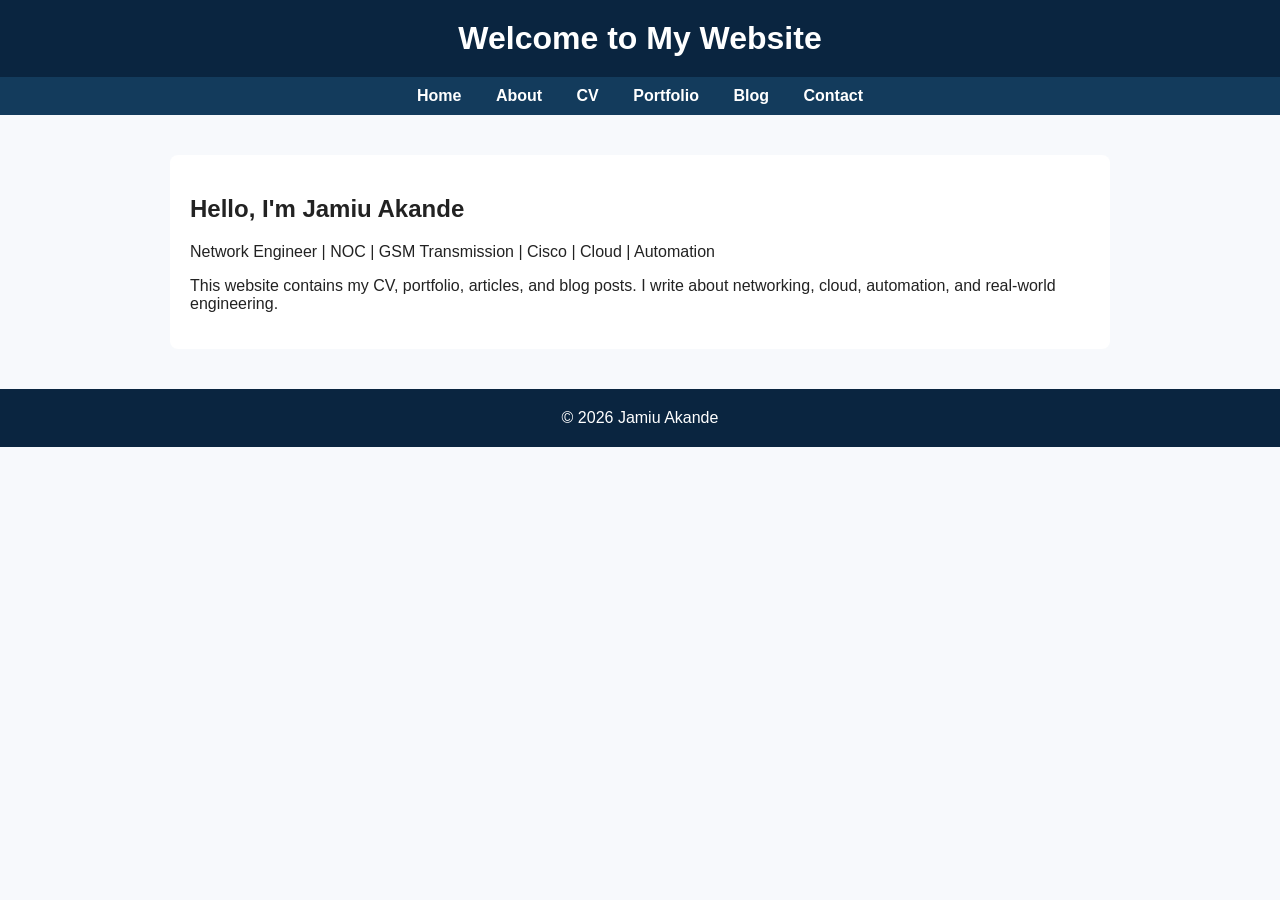
<file: index.html>
<!DOCTYPE html>
<html>
<head>
    <title>Jamiu Akande – Network Engineer</title>
    <link rel="stylesheet" href="style.css">
</head>

<body>
<header>
    <h1>Welcome to My Website</h1>
</header>

<nav>
    <a href="index.html">Home</a>
    <a href="about.html">About</a>
    <a href="cv.html">CV</a>
    <a href="portfolio.html">Portfolio</a>
    <a href="blog.html">Blog</a>
    <a href="contact.html">Contact</a>
</nav>

<section>
    <h2>Hello, I'm Jamiu Akande</h2>
    <p>Network Engineer | NOC | GSM Transmission | Cisco | Cloud | Automation</p>

    <p>This website contains my CV, portfolio, articles, and blog posts.  
    I write about networking, cloud, automation, and real‑world engineering.</p>
</section>

<footer>
    © 2026 Jamiu Akande
</footer>
</body>
</html>
</file>
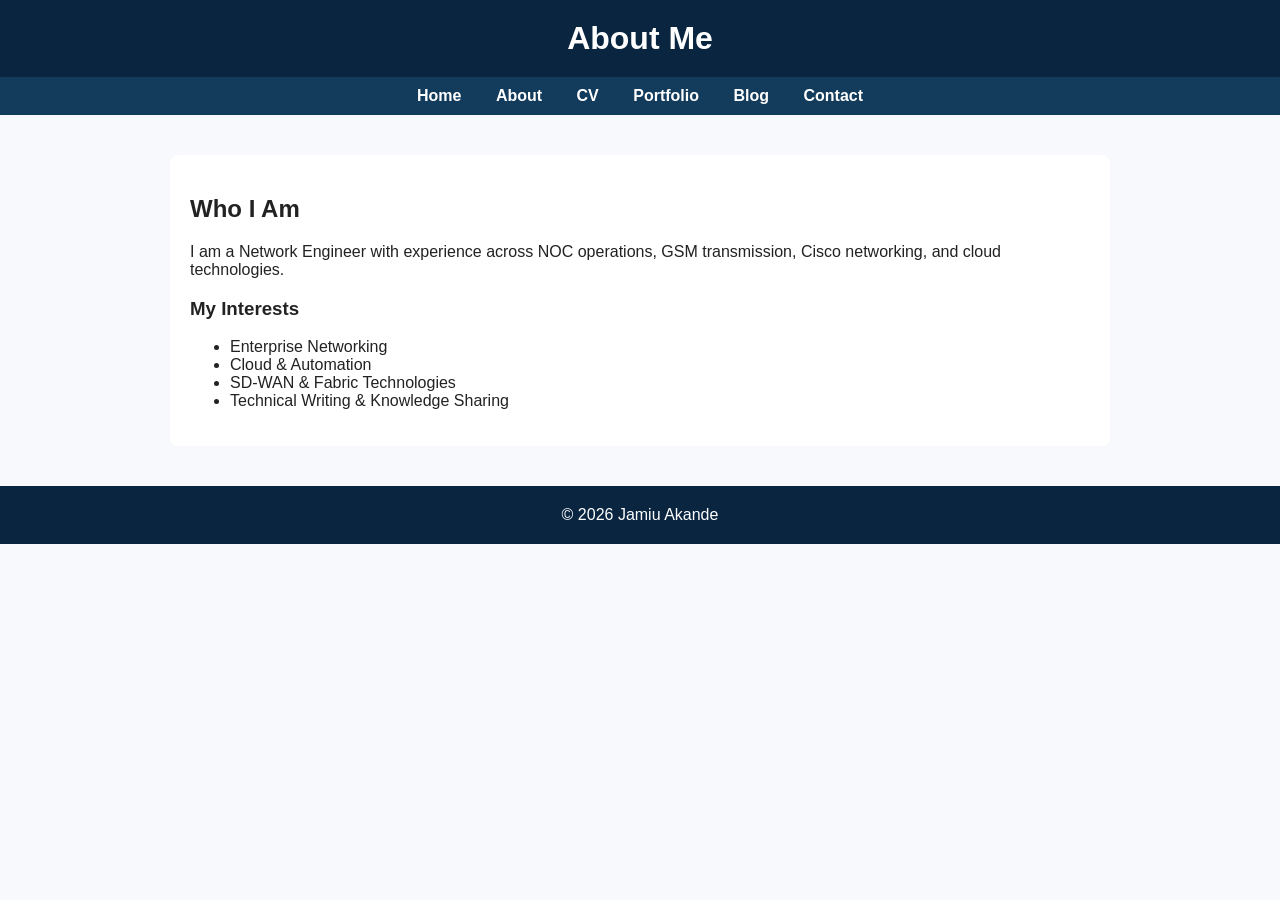
<file: about.html>
<!DOCTYPE html>
<html>
<head>
    <title>About Me – Jamiu Akande</title>
    <link rel="stylesheet" href="style.css">
</head>

<body>
<header><h1>About Me</h1></header>

<nav>
    <a href="index.html">Home</a>
    <a href="about.html">About</a>
    <a href="cv.html">CV</a>
    <a href="portfolio.html">Portfolio</a>
    <a href="blog.html">Blog</a>
    <a href="contact.html">Contact</a>
</nav>

<section>
    <h2>Who I Am</h2>
    <p>I am a Network Engineer with experience across NOC operations, GSM transmission, Cisco networking, and cloud technologies.</p>

    <h3>My Interests</h3>
    <ul>
        <li>Enterprise Networking</li>
        <li>Cloud & Automation</li>
        <li>SD‑WAN & Fabric Technologies</li>
        <li>Technical Writing & Knowledge Sharing</li>
    </ul>
</section>

<footer>© 2026 Jamiu Akande</footer>
</body>
</html>
</file>
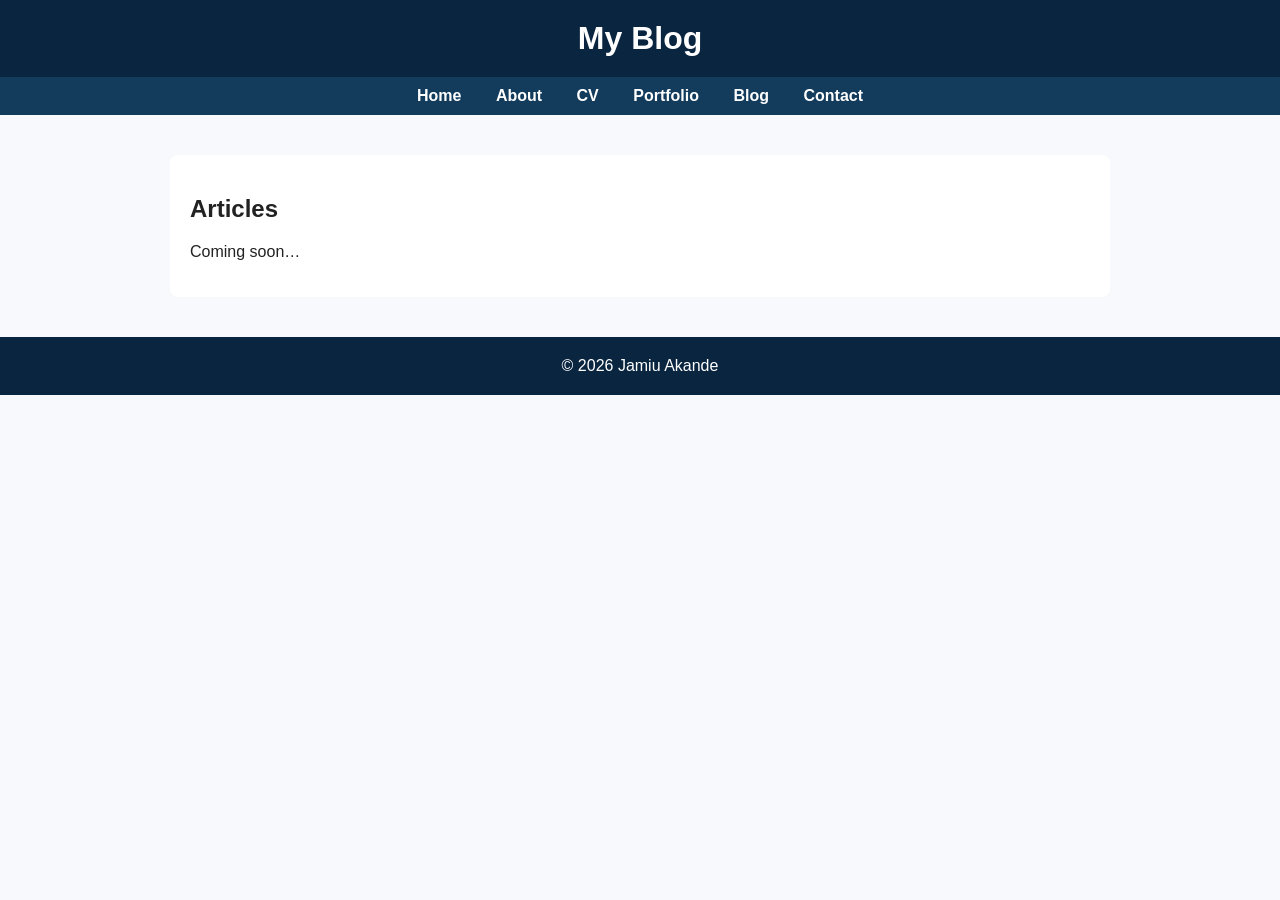
<file: blog.html>
<!DOCTYPE html>
<html>
<head>
    <title>Blog – Jamiu Akande</title>
    <link rel="stylesheet" href="style.css">
</head>

<body>
<header><h1>My Blog</h1></header>

<nav>
    <a href="index.html">Home</a>
    <a href="about.html">About</a>
    <a href="cv.html">CV</a>
    <a href="portfolio.html">Portfolio</a>
    <a href="blog.html">Blog</a>
    <a href="contact.html">Contact</a>
</nav>

<section>
    <h2>Articles</h2>
    <p>Coming soon…</p>
</section>

<footer>© 2026 Jamiu Akande</footer>
</body>
</html>
</file>
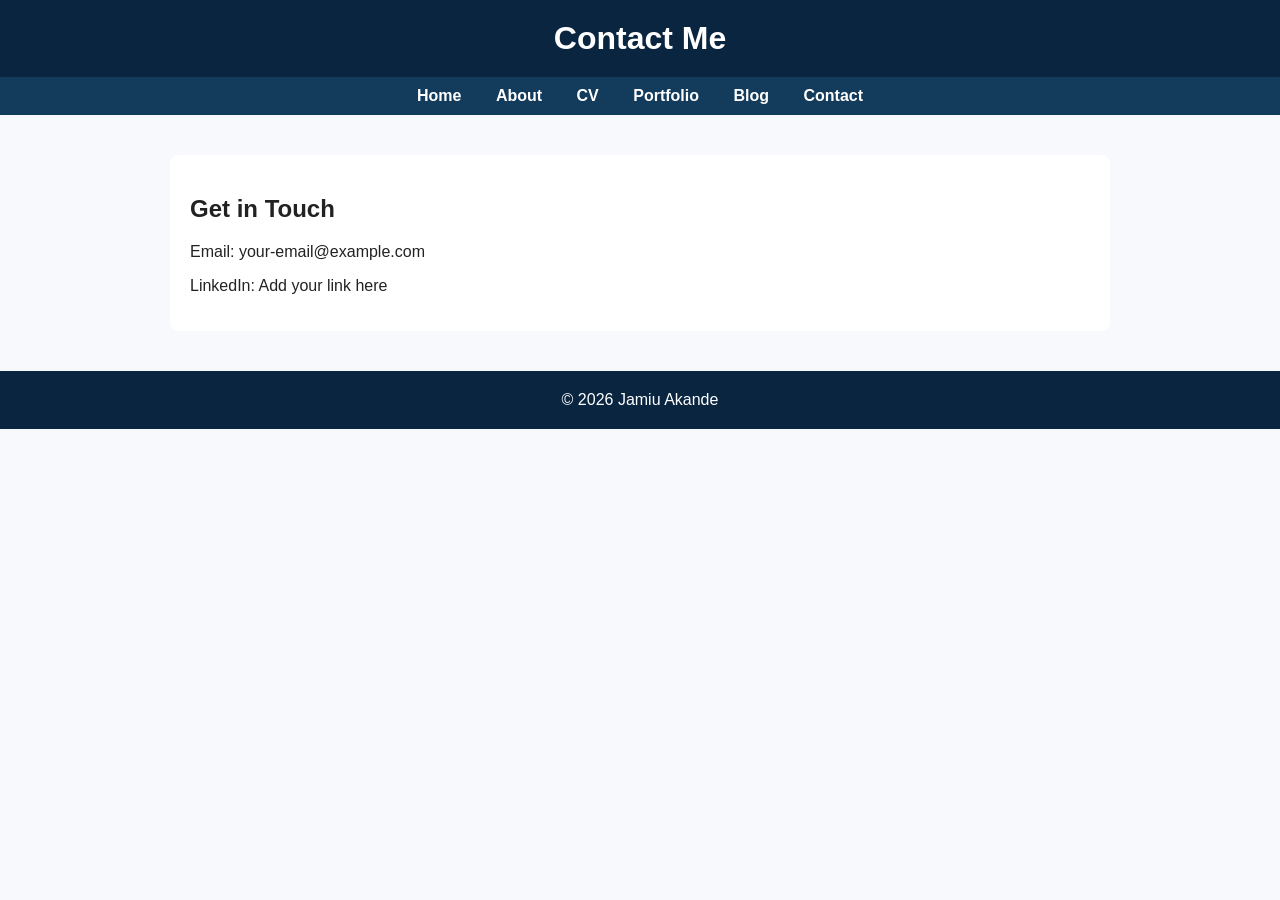
<file: contact.html>
<!DOCTYPE html>
<html>
<head>
    <title>Contact – Jamiu Akande</title>
    <link rel="stylesheet" href="style.css">
</head>

<body>
<header><h1>Contact Me</h1></header>

<nav>
    <a href="index.html">Home</a>
    <a href="about.html">About</a>
    <a href="cv.html">CV</a>
    <a href="portfolio.html">Portfolio</a>
    <a href="blog.html">Blog</a>
    <a href="contact.html">Contact</a>
</nav>

<section>
    <h2>Get in Touch</h2>
    <p>Email: your-email@example.com</p>
    <p>LinkedIn: Add your link here</p>
</section>

<footer>© 2026 Jamiu Akande</footer>
</body>
</html>
</file>
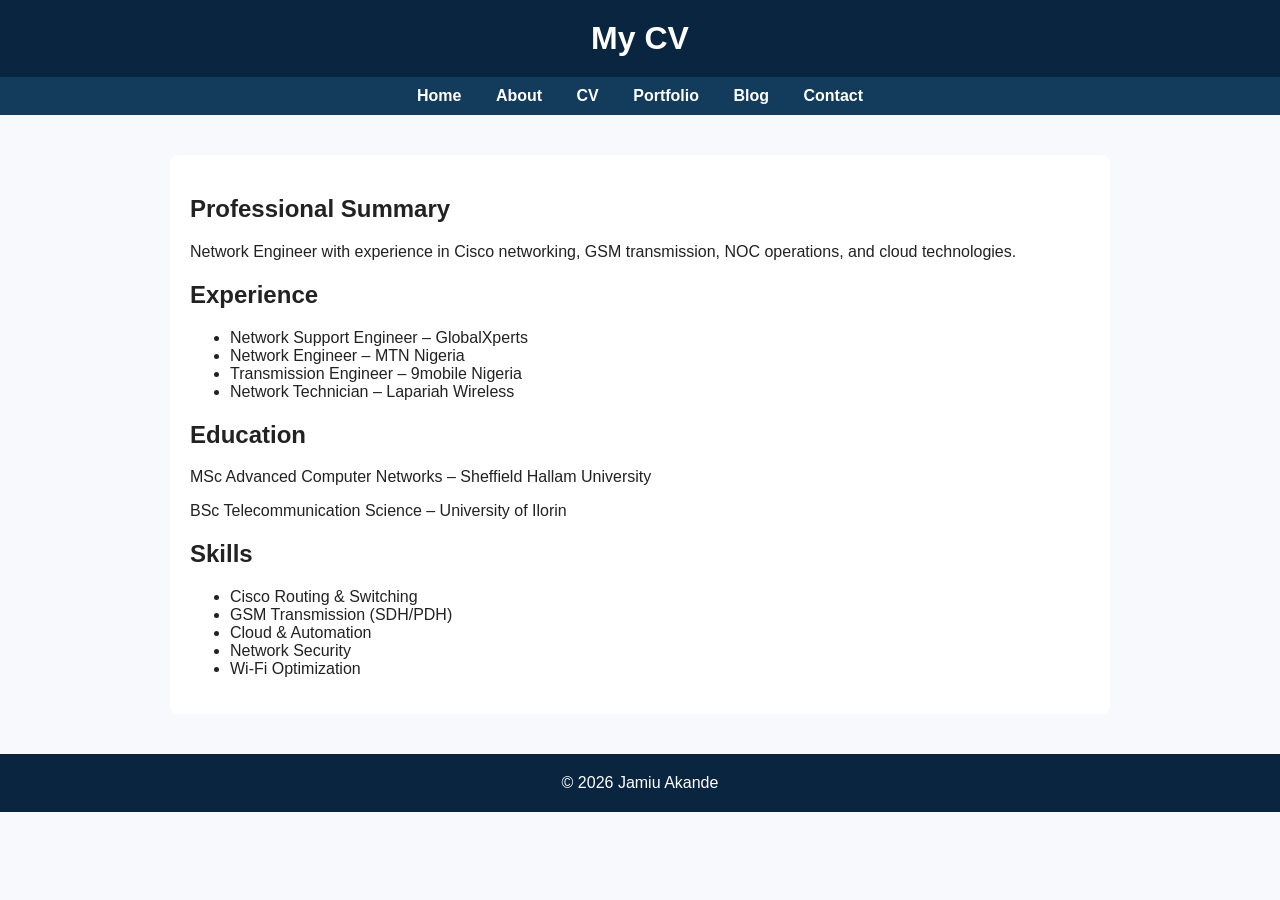
<file: cv.html>
<!DOCTYPE html>
<html>
<head>
    <title>CV – Jamiu Akande</title>
    <link rel="stylesheet" href="style.css">
</head>

<body>
<header><h1>My CV</h1></header>

<nav>
    <a href="index.html">Home</a>
    <a href="about.html">About</a>
    <a href="cv.html">CV</a>
    <a href="portfolio.html">Portfolio</a>
    <a href="blog.html">Blog</a>
    <a href="contact.html">Contact</a>
</nav>

<section>
    <h2>Professional Summary</h2>
    <p>Network Engineer with experience in Cisco networking, GSM transmission, NOC operations, and cloud technologies.</p>

    <h2>Experience</h2>
    <ul>
        <li>Network Support Engineer – GlobalXperts</li>
        <li>Network Engineer – MTN Nigeria</li>
        <li>Transmission Engineer – 9mobile Nigeria</li>
        <li>Network Technician – Lapariah Wireless</li>
    </ul>

    <h2>Education</h2>
    <p>MSc Advanced Computer Networks – Sheffield Hallam University</p>
    <p>BSc Telecommunication Science – University of Ilorin</p>

    <h2>Skills</h2>
    <ul>
        <li>Cisco Routing & Switching</li>
        <li>GSM Transmission (SDH/PDH)</li>
        <li>Cloud & Automation</li>
        <li>Network Security</li>
        <li>Wi‑Fi Optimization</li>
    </ul>
</section>

<footer>© 2026 Jamiu Akande</footer>
</body>
</html>
</file>
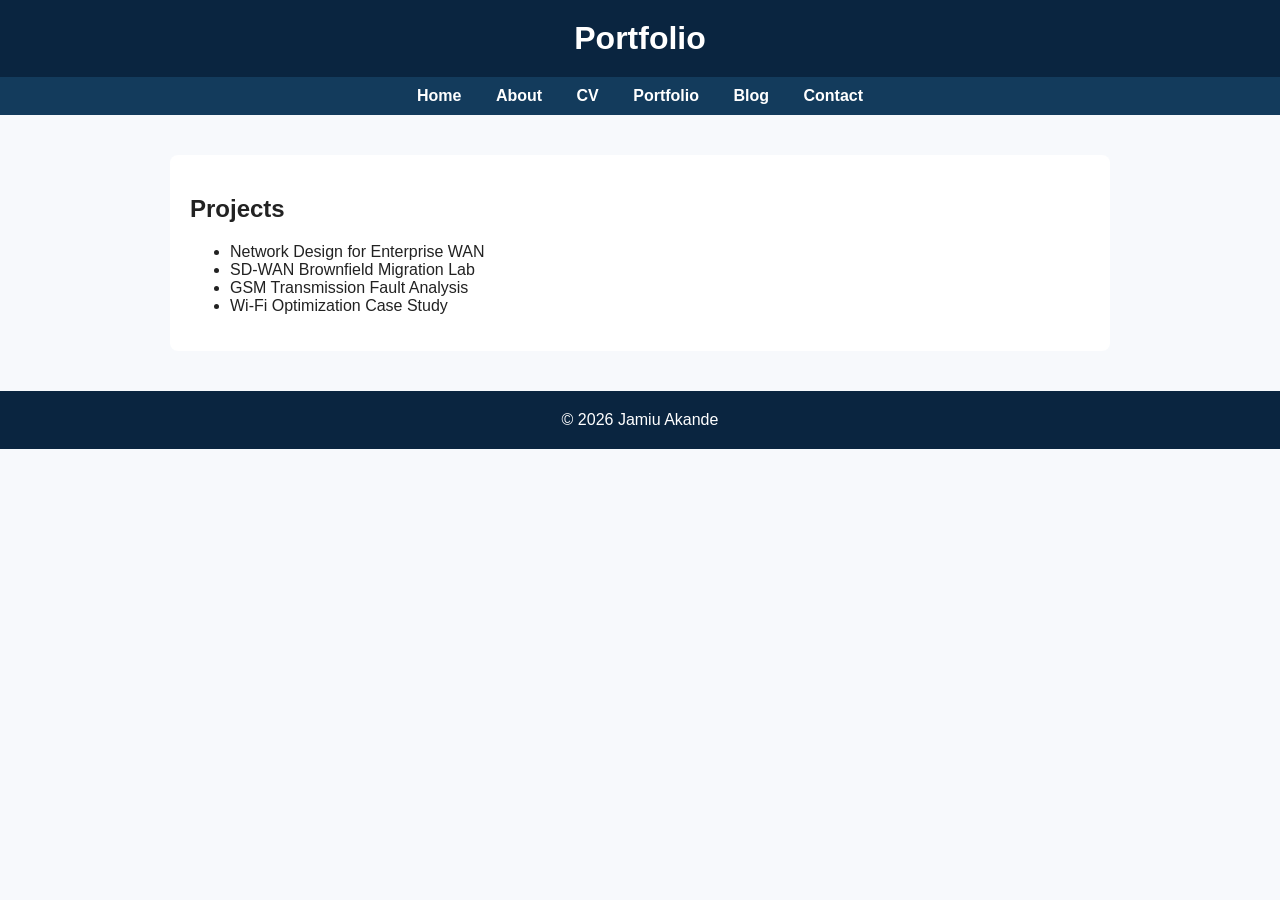
<file: portfolio.html>
<!DOCTYPE html>
<html>
<head>
    <title>Portfolio – Jamiu Akande</title>
    <link rel="stylesheet" href="style.css">
</head>

<body>
<header><h1>Portfolio</h1></header>

<nav>
    <a href="index.html">Home</a>
    <a href="about.html">About</a>
    <a href="cv.html">CV</a>
    <a href="portfolio.html">Portfolio</a>
    <a href="blog.html">Blog</a>
    <a href="contact.html">Contact</a>
</nav>

<section>
    <h2>Projects</h2>
    <ul>
        <li>Network Design for Enterprise WAN</li>
        <li>SD‑WAN Brownfield Migration Lab</li>
        <li>GSM Transmission Fault Analysis</li>
        <li>Wi‑Fi Optimization Case Study</li>
    </ul>
</section>

<footer>© 2026 Jamiu Akande</footer>
</body>
</html>
</file>
<file: style.css>
body {
    font-family: Arial, sans-serif;
    margin: 0;
    padding: 0;
    background: #f7f9fc;
    color: #222;
}

header {
    background: #0A2540;
    padding: 20px;
    text-align: center;
}

header h1 {
    color: white;
    margin: 0;
}

nav {
    background: #133B5C;
    padding: 10px;
    text-align: center;
}

nav a {
    color: white;
    margin: 0 15px;
    text-decoration: none;
    font-weight: bold;
}

nav a:hover {
    text-decoration: underline;
}

section {
    max-width: 900px;
    margin: 40px auto;
    padding: 20px;
    background: white;
    border-radius: 8px;
}

footer {
    text-align: center;
    padding: 20px;
    background: #0A2540;
    color: white;
    margin-top: 40px;
}
</file>
